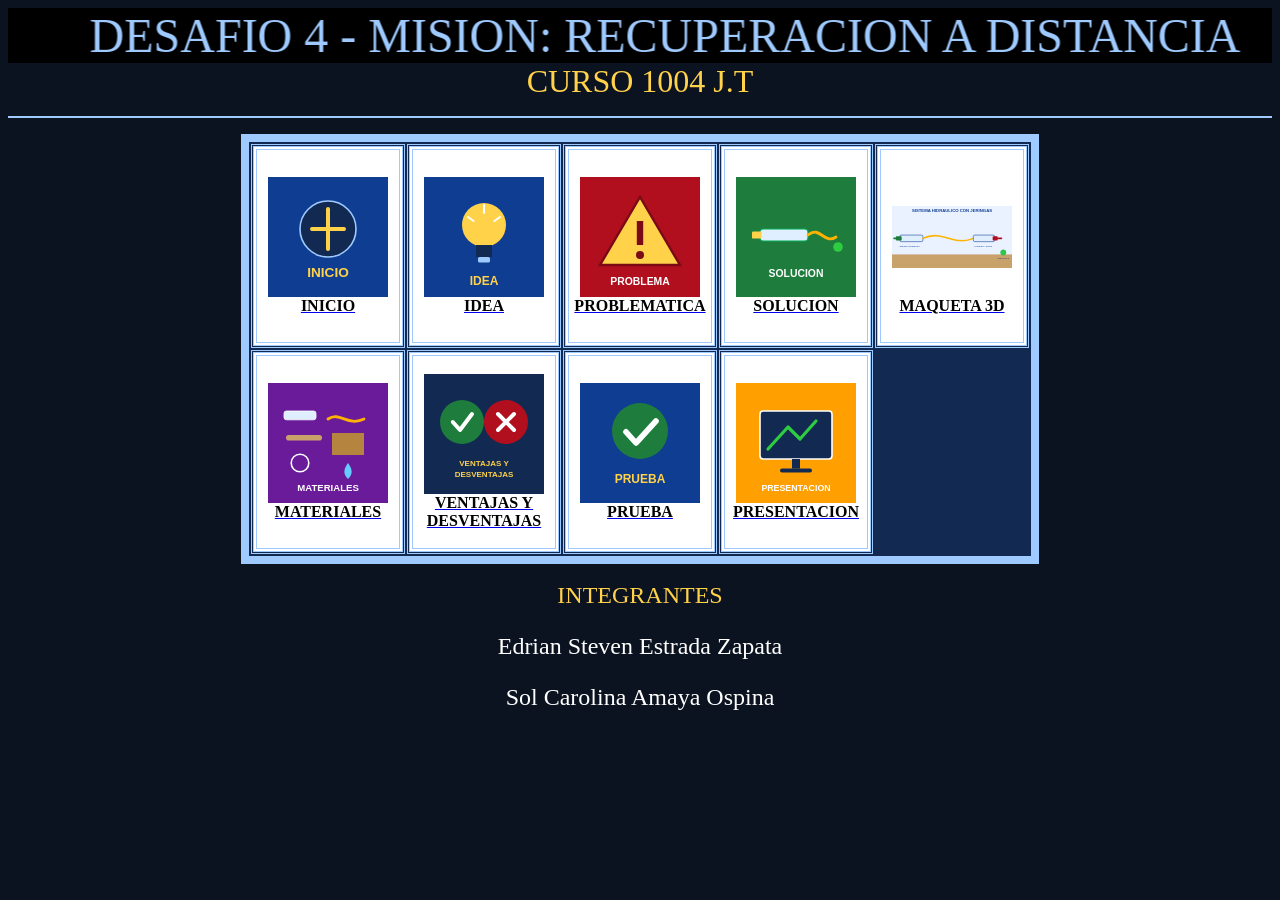
<file: index.html>
<html>
<head>
<title>INICIO - DESAFIO 4</title>
</head>
<body bgcolor="#0B1220" text="#FFFFFF">

<marquee bgcolor="#000000" behavior="alternate" scrollamount="13">
  <font color="#9ECAFF" size="7" face="fantasy">
    DESAFIO 4 - MISION: RECUPERACION A DISTANCIA
  </font>
</marquee>

<center>
  <font face="fantasy" size="6" color="#FFD24A">
    CURSO 1004 J.T
  </font>
</center>

<p></p>
<hr color="#9ECAFF">
<p></p>

<center>
<table border="8" bordercolor="#9ECAFF" bgcolor="#122a52">
  <tr>

    <td align="center" valign="top">
      <table border="1" bordercolor="#9ECAFF" bgcolor="#FFFFFF" cellpadding="5" width="150" height="200">
        <tr><td align="center" valign="middle">
          <a href="index.html">
            <img src="fotos/inicio.svg" width="120" height="120"><br>
            <font face="Times New Roman" color="black"><b>INICIO</b></font>
          </a>
        </td></tr>
      </table>
    </td>

    <td align="center" valign="top">
      <table border="1" bordercolor="#9ECAFF" bgcolor="#FFFFFF" cellpadding="5" width="150" height="200">
        <tr><td align="center" valign="middle">
          <a href="idea.html">
            <img src="fotos/idea.svg" width="120" height="120"><br>
            <font face="Times New Roman" color="black"><b>IDEA</b></font>
          </a>
        </td></tr>
      </table>
    </td>

    <td align="center" valign="top">
      <table border="1" bordercolor="#9ECAFF" bgcolor="#FFFFFF" cellpadding="5" width="150" height="200">
        <tr><td align="center" valign="middle">
          <a href="problematica.html">
            <img src="fotos/problema.svg" width="120" height="120"><br>
            <font face="Times New Roman" color="black"><b>PROBLEMATICA</b></font>
          </a>
        </td></tr>
      </table>
    </td>

    <td align="center" valign="top">
      <table border="1" bordercolor="#9ECAFF" bgcolor="#FFFFFF" cellpadding="5" width="150" height="200">
        <tr><td align="center" valign="middle">
          <a href="solucion.html">
            <img src="fotos/solucion.svg" width="120" height="120"><br>
            <font face="Times New Roman" color="black"><b>SOLUCION</b></font>
          </a>
        </td></tr>
      </table>
    </td>

    <td align="center" valign="top">
      <table border="1" bordercolor="#9ECAFF" bgcolor="#FFFFFF" cellpadding="5" width="150" height="200">
        <tr><td align="center" valign="middle">
          <a href="DESAFIO4.html">
            <img src="fotos/hidraulica.svg" width="120" height="120"><br>
            <font face="Times New Roman" color="black"><b>MAQUETA 3D</b></font>
          </a>
        </td></tr>
      </table>
    </td>

  </tr>
  <tr>

    <td align="center" valign="top">
      <table border="1" bordercolor="#9ECAFF" bgcolor="#FFFFFF" cellpadding="5" width="150" height="200">
        <tr><td align="center" valign="middle">
          <a href="materiales.html">
            <img src="fotos/materiales.svg" width="120" height="120"><br>
            <font face="Times New Roman" color="black"><b>MATERIALES</b></font>
          </a>
        </td></tr>
      </table>
    </td>

    <td align="center" valign="top">
      <table border="1" bordercolor="#9ECAFF" bgcolor="#FFFFFF" cellpadding="5" width="150" height="200">
        <tr><td align="center" valign="middle">
          <a href="ventajas.html">
            <img src="fotos/ventajas.svg" width="120" height="120"><br>
            <font face="Times New Roman" color="black"><b>VENTAJAS Y DESVENTAJAS</b></font>
          </a>
        </td></tr>
      </table>
    </td>

    <td align="center" valign="top">
      <table border="1" bordercolor="#9ECAFF" bgcolor="#FFFFFF" cellpadding="5" width="150" height="200">
        <tr><td align="center" valign="middle">
          <a href="prueba.html">
            <img src="fotos/prueba.svg" width="120" height="120"><br>
            <font face="Times New Roman" color="black"><b>PRUEBA</b></font>
          </a>
        </td></tr>
      </table>
    </td>

    <td align="center" valign="top">
      <table border="1" bordercolor="#9ECAFF" bgcolor="#FFFFFF" cellpadding="5" width="150" height="200">
        <tr><td align="center" valign="middle">
          <a href="presentacion.html">
            <img src="fotos/presentacion.svg" width="120" height="120"><br>
            <font face="Times New Roman" color="black"><b>PRESENTACION</b></font>
          </a>
        </td></tr>
      </table>
    </td>

  </tr>
</table>
</center>

<br>
<center>
  <font face="fantasy" size="5" color="#FFD24A">INTEGRANTES</font>
  <br>
  <font face="Times New Roman" size="5" color="#FFFFFF">
    <p>Edrian Steven Estrada Zapata</p>
    <p>Sol Carolina Amaya Ospina</p>
  </font>
</center>

</body>
</html>
</file>
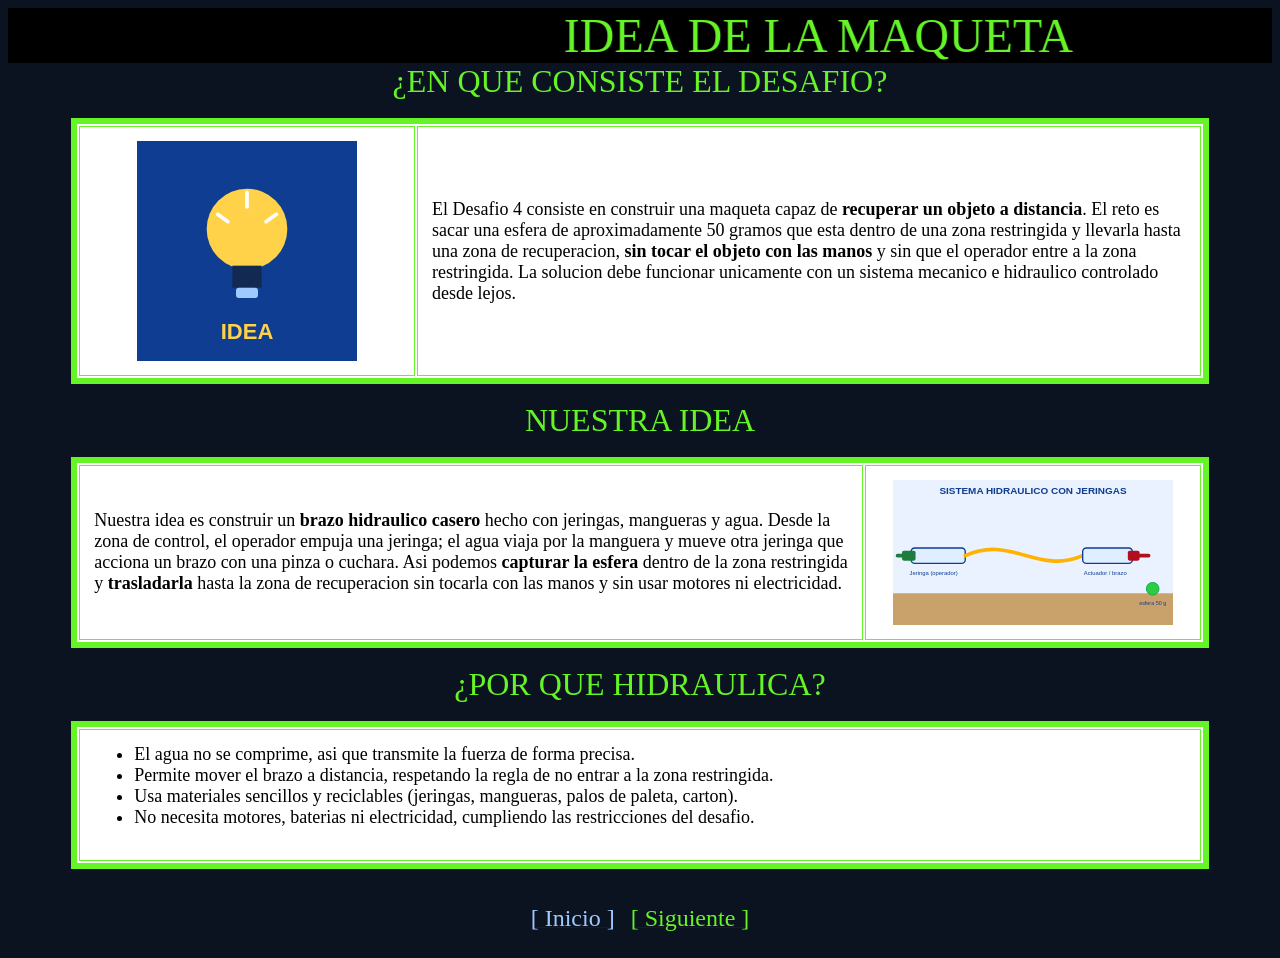
<file: idea.html>
<html>
<head>
<title>IDEA - DESAFIO 4</title>
</head>
<body bgcolor="#0B1220" text="#FFFFFF">

<marquee bgcolor="#000000" behavior="alternate" scrollamount="13">
  <font color="#65F527" size="7" face="fantasy">
    IDEA DE LA MAQUETA
  </font>
</marquee>

<center>
  <font face="fantasy" size="6" color="#65F527">
    ¿EN QUE CONSISTE EL DESAFIO?
  </font>
</center>
<br>

<center>
<table border="6" bordercolor="#65F527" bgcolor="#FFFFFF" cellpadding="14" width="90%">
  <tr>
    <td width="30%" align="center">
      <img src="fotos/idea.svg" width="220" height="220">
    </td>
    <td width="70%">
      <font face="Cambria" size="4" color="#000000">
        El Desafio 4 consiste en construir una maqueta capaz de <b>recuperar un objeto a distancia</b>.
        El reto es sacar una esfera de aproximadamente 50 gramos que esta dentro de una zona restringida
        y llevarla hasta una zona de recuperacion, <b>sin tocar el objeto con las manos</b> y sin que el
        operador entre a la zona restringida. La solucion debe funcionar unicamente con un sistema mecanico
        e hidraulico controlado desde lejos.
      </font>
    </td>
  </tr>
</table>
</center>

<br>
<center>
  <font face="fantasy" size="6" color="#65F527">
    NUESTRA IDEA
  </font>
</center>
<br>

<center>
<table border="6" bordercolor="#65F527" bgcolor="#FFFFFF" cellpadding="14" width="90%">
  <tr>
    <td width="70%">
      <font face="Cambria" size="4" color="#000000">
        Nuestra idea es construir un <b>brazo hidraulico casero</b> hecho con jeringas, mangueras y agua.
        Desde la zona de control, el operador empuja una jeringa; el agua viaja por la manguera y mueve
        otra jeringa que acciona un brazo con una pinza o cuchara. Asi podemos <b>capturar la esfera</b> dentro
        de la zona restringida y <b>trasladarla</b> hasta la zona de recuperacion sin tocarla con las manos
        y sin usar motores ni electricidad.
      </font>
    </td>
    <td width="30%" align="center">
      <img src="fotos/hidraulica.svg" width="280">
    </td>
  </tr>
</table>
</center>

<br>
<center>
  <font face="fantasy" size="6" color="#65F527">
    ¿POR QUE HIDRAULICA?
  </font>
</center>
<br>

<center>
<table border="6" bordercolor="#65F527" bgcolor="#FFFFFF" cellpadding="14" width="90%">
  <tr>
    <td>
      <font face="Cambria" size="4" color="#000000">
        <ul>
          <li>El agua no se comprime, asi que transmite la fuerza de forma precisa.</li>
          <li>Permite mover el brazo a distancia, respetando la regla de no entrar a la zona restringida.</li>
          <li>Usa materiales sencillos y reciclables (jeringas, mangueras, palos de paleta, carton).</li>
          <li>No necesita motores, baterias ni electricidad, cumpliendo las restricciones del desafio.</li>
        </ul>
      </font>
    </td>
  </tr>
</table>
</center>

<br><br>
<center>
  <a href="index.html"><font face="Cambria" size="5" color="#9ECAFF">[ Inicio ]</font></a>
  &nbsp;&nbsp;
  <a href="problematica.html"><font face="Cambria" size="5" color="#65F527">[ Siguiente ]</font></a>
</center>
<br>

</body>
</html>
</file>
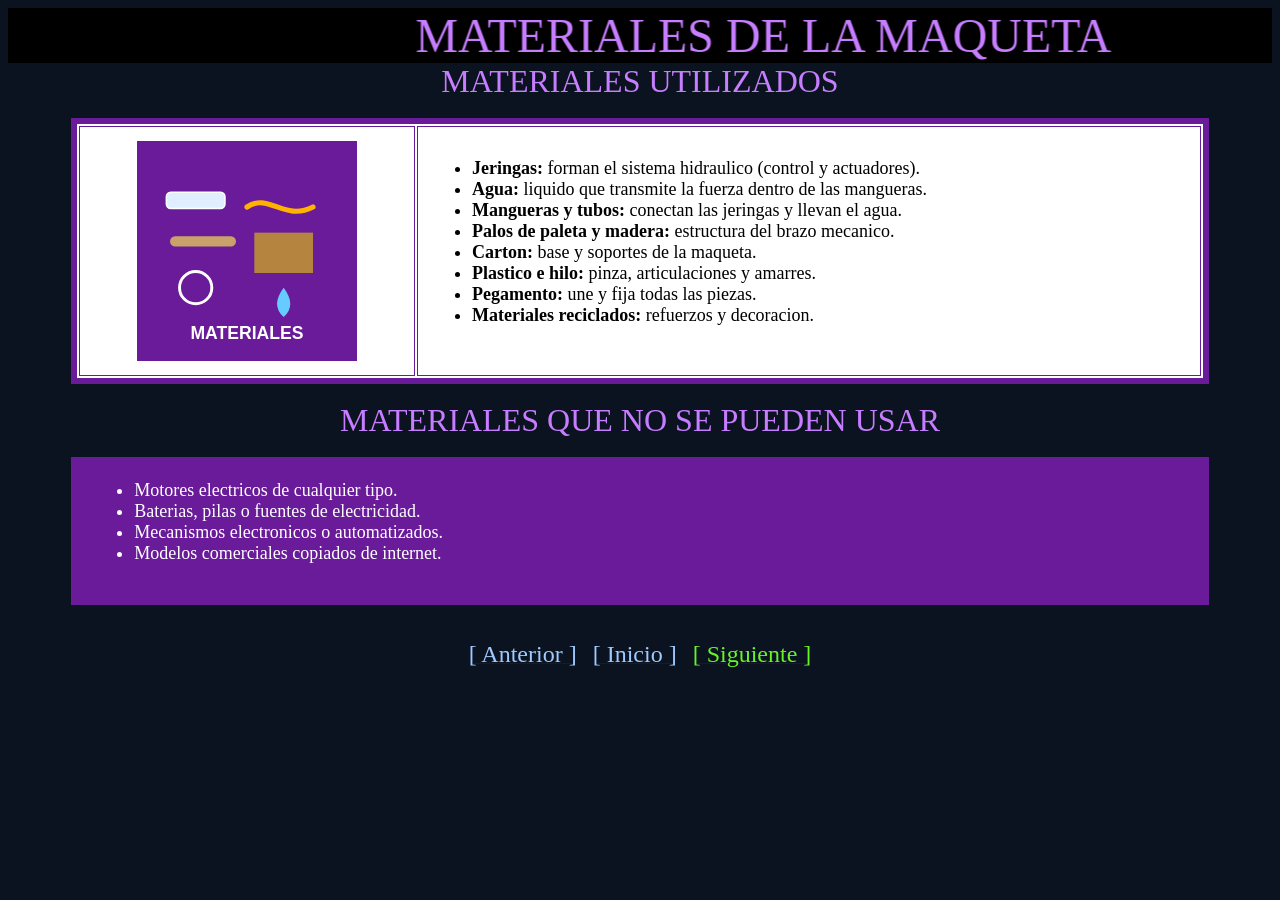
<file: materiales.html>
<html>
<head>
<title>MATERIALES - DESAFIO 4</title>
</head>
<body bgcolor="#0B1220" text="#FFFFFF">

<marquee bgcolor="#000000" behavior="alternate" scrollamount="13">
  <font color="#C77DFF" size="7" face="fantasy">
    MATERIALES DE LA MAQUETA
  </font>
</marquee>

<center>
  <font face="fantasy" size="6" color="#C77DFF">
    MATERIALES UTILIZADOS
  </font>
</center>
<br>

<center>
<table border="6" bordercolor="#6A1B9A" bgcolor="#FFFFFF" cellpadding="14" width="90%">
  <tr>
    <td width="30%" align="center">
      <img src="fotos/materiales.svg" width="220" height="220">
    </td>
    <td width="70%">
      <font face="Cambria" size="4" color="#000000">
        <ul>
          <li><b>Jeringas:</b> forman el sistema hidraulico (control y actuadores).</li>
          <li><b>Agua:</b> liquido que transmite la fuerza dentro de las mangueras.</li>
          <li><b>Mangueras y tubos:</b> conectan las jeringas y llevan el agua.</li>
          <li><b>Palos de paleta y madera:</b> estructura del brazo mecanico.</li>
          <li><b>Carton:</b> base y soportes de la maqueta.</li>
          <li><b>Plastico e hilo:</b> pinza, articulaciones y amarres.</li>
          <li><b>Pegamento:</b> une y fija todas las piezas.</li>
          <li><b>Materiales reciclados:</b> refuerzos y decoracion.</li>
        </ul>
      </font>
    </td>
  </tr>
</table>
</center>

<br>
<center>
  <font face="fantasy" size="6" color="#C77DFF">
    MATERIALES QUE NO SE PUEDEN USAR
  </font>
</center>
<br>

<center>
<table border="6" bordercolor="#6A1B9A" bgcolor="#6A1B9A" cellpadding="14" width="90%">
  <tr>
    <td>
      <font face="Cambria" size="4" color="#FFFFFF">
        <ul>
          <li>Motores electricos de cualquier tipo.</li>
          <li>Baterias, pilas o fuentes de electricidad.</li>
          <li>Mecanismos electronicos o automatizados.</li>
          <li>Modelos comerciales copiados de internet.</li>
        </ul>
      </font>
    </td>
  </tr>
</table>
</center>

<br><br>
<center>
  <a href="solucion.html"><font face="Cambria" size="5" color="#9ECAFF">[ Anterior ]</font></a>
  &nbsp;&nbsp;
  <a href="index.html"><font face="Cambria" size="5" color="#9ECAFF">[ Inicio ]</font></a>
  &nbsp;&nbsp;
  <a href="ventajas.html"><font face="Cambria" size="5" color="#65F527">[ Siguiente ]</font></a>
</center>
<br>

</body>
</html>
</file>
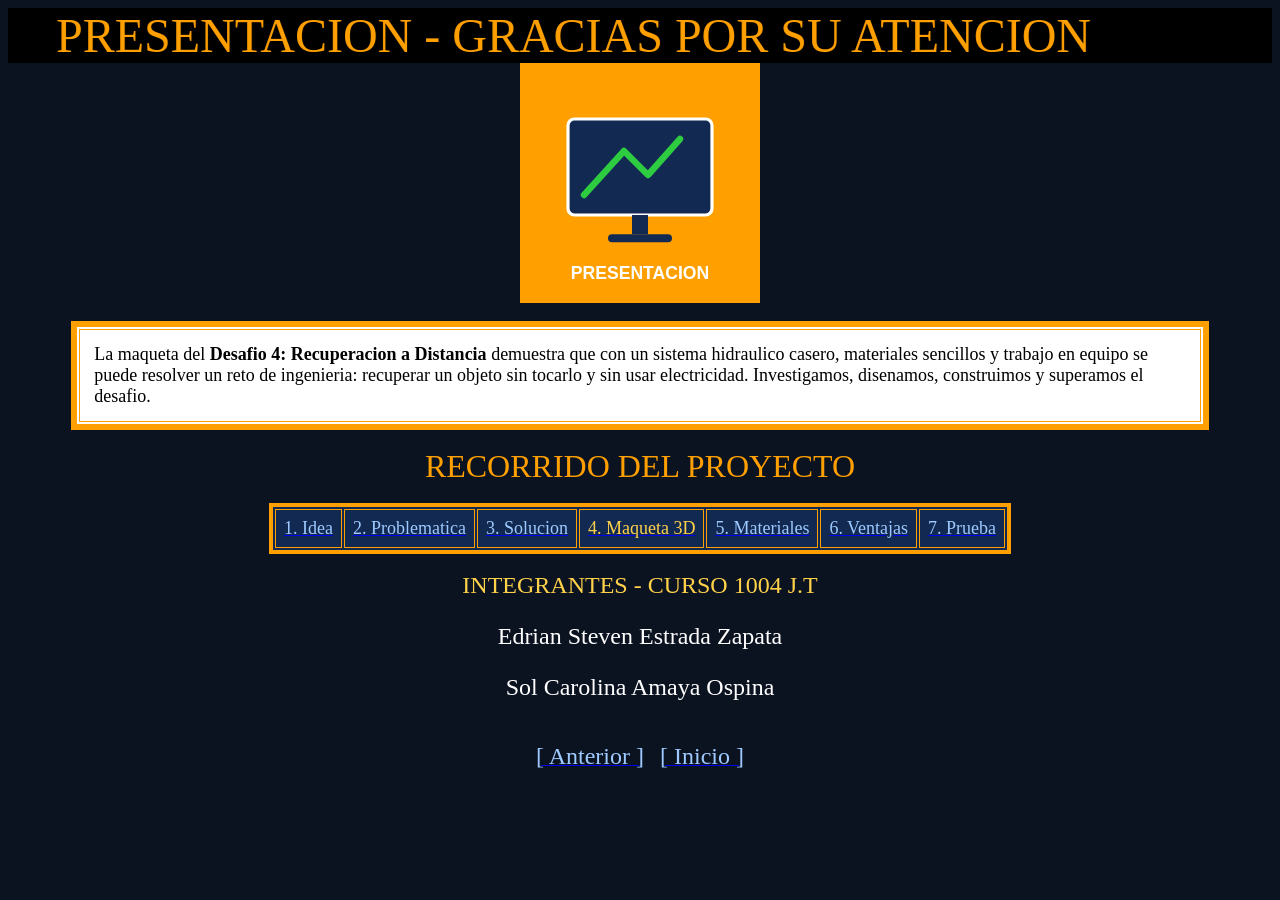
<file: presentacion.html>
<html>
<head>
<title>PRESENTACION - DESAFIO 4</title>
</head>
<body bgcolor="#0B1220" text="#FFFFFF">

<marquee bgcolor="#000000" behavior="alternate" scrollamount="13">
  <font color="#FFA000" size="7" face="fantasy">
    PRESENTACION - GRACIAS POR SU ATENCION
  </font>
</marquee>

<center>
  <img src="fotos/presentacion.svg" width="240" height="240">
</center>
<br>

<center>
<table border="6" bordercolor="#FFA000" bgcolor="#FFFFFF" cellpadding="14" width="90%">
  <tr>
    <td>
      <font face="Cambria" size="4" color="#000000">
        La maqueta del <b>Desafio 4: Recuperacion a Distancia</b> demuestra que con un sistema hidraulico
        casero, materiales sencillos y trabajo en equipo se puede resolver un reto de ingenieria: recuperar
        un objeto sin tocarlo y sin usar electricidad. Investigamos, disenamos, construimos y superamos el desafio.
      </font>
    </td>
  </tr>
</table>
</center>

<br>
<center>
  <font face="fantasy" size="6" color="#FFA000">
    RECORRIDO DEL PROYECTO
  </font>
</center>
<br>

<center>
<table border="4" bordercolor="#FFA000" bgcolor="#122a52" cellpadding="8">
  <tr>
    <td align="center"><a href="idea.html"><font face="Cambria" size="4" color="#9ECAFF">1. Idea</font></a></td>
    <td align="center"><a href="problematica.html"><font face="Cambria" size="4" color="#9ECAFF">2. Problematica</font></a></td>
    <td align="center"><a href="solucion.html"><font face="Cambria" size="4" color="#9ECAFF">3. Solucion</font></a></td>
    <td align="center"><a href="DESAFIO4.html"><font face="Cambria" size="4" color="#FFD24A">4. Maqueta 3D</font></a></td>
    <td align="center"><a href="materiales.html"><font face="Cambria" size="4" color="#9ECAFF">5. Materiales</font></a></td>
    <td align="center"><a href="ventajas.html"><font face="Cambria" size="4" color="#9ECAFF">6. Ventajas</font></a></td>
    <td align="center"><a href="prueba.html"><font face="Cambria" size="4" color="#9ECAFF">7. Prueba</font></a></td>
  </tr>
</table>
</center>

<br>
<center>
  <font face="fantasy" size="5" color="#FFD24A">INTEGRANTES - CURSO 1004 J.T</font>
  <br>
  <font face="Times New Roman" size="5" color="#FFFFFF">
    <p>Edrian Steven Estrada Zapata</p>
    <p>Sol Carolina Amaya Ospina</p>
  </font>
</center>

<br>
<center>
  <a href="prueba.html"><font face="Cambria" size="5" color="#9ECAFF">[ Anterior ]</font></a>
  &nbsp;&nbsp;
  <a href="index.html"><font face="Cambria" size="5" color="#9ECAFF">[ Inicio ]</font></a>
</center>
<br>

</body>
</html>
</file>
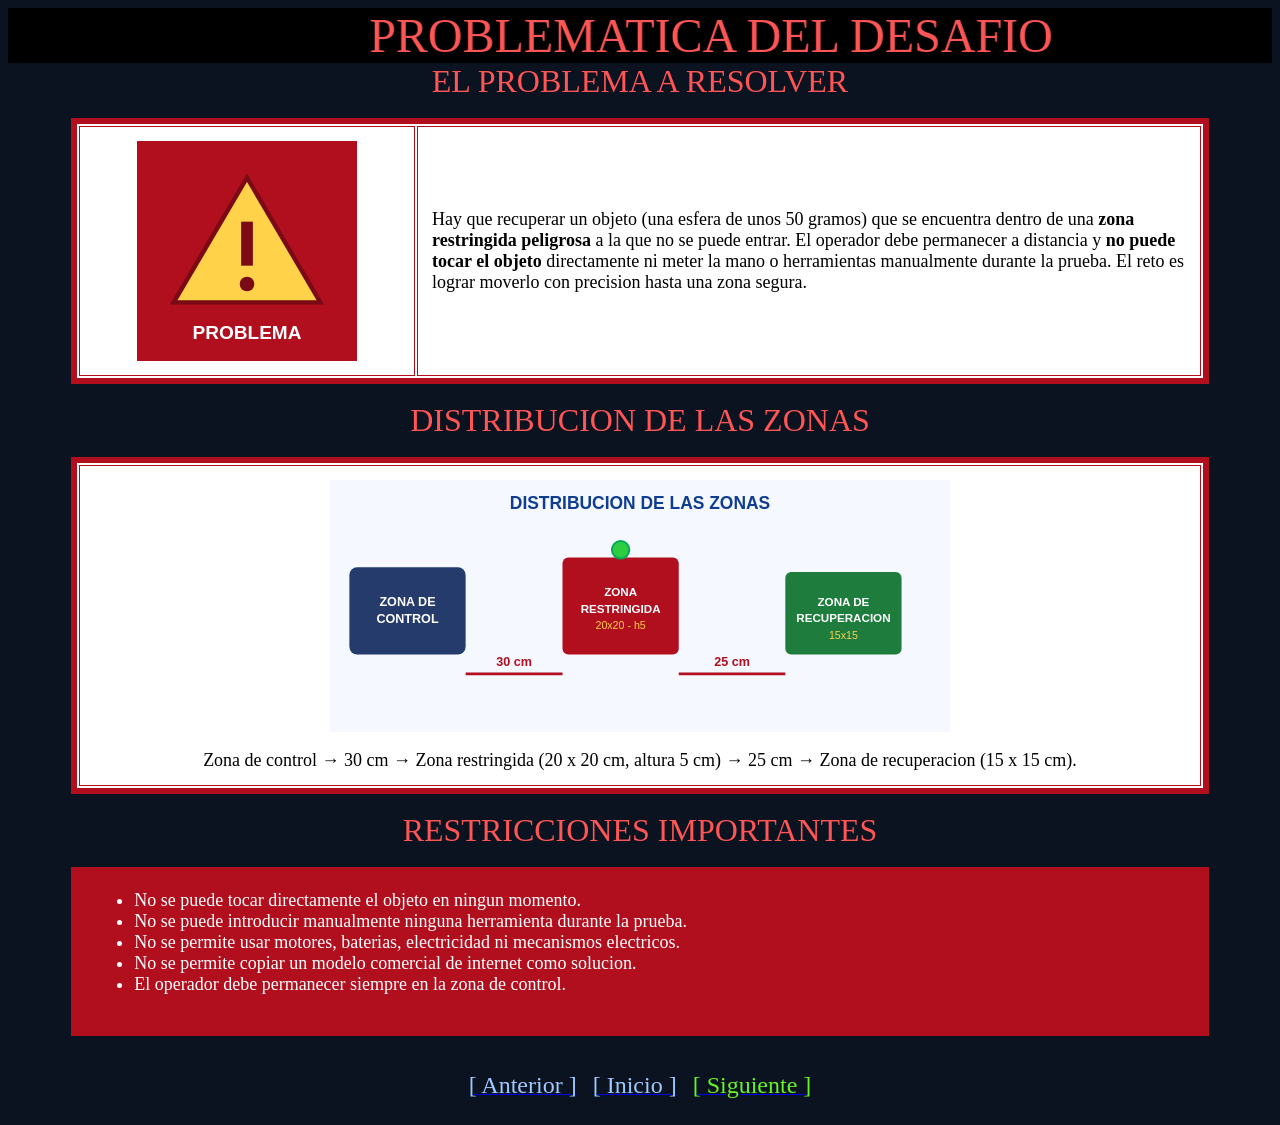
<file: problematica.html>
<html>
<head>
<title>PROBLEMATICA - DESAFIO 4</title>
</head>
<body bgcolor="#0B1220" text="#FFFFFF">

<marquee bgcolor="#000000" behavior="alternate" scrollamount="13">
  <font color="#FF5555" size="7" face="fantasy">
    PROBLEMATICA DEL DESAFIO
  </font>
</marquee>

<center>
  <font face="fantasy" size="6" color="#FF5555">
    EL PROBLEMA A RESOLVER
  </font>
</center>
<br>

<center>
<table border="6" bordercolor="#B10E1E" bgcolor="#FFFFFF" cellpadding="14" width="90%">
  <tr>
    <td width="30%" align="center">
      <img src="fotos/problema.svg" width="220" height="220">
    </td>
    <td width="70%">
      <font face="Cambria" size="4" color="#000000">
        Hay que recuperar un objeto (una esfera de unos 50 gramos) que se encuentra dentro de una
        <b>zona restringida peligrosa</b> a la que no se puede entrar. El operador debe permanecer a distancia
        y <b>no puede tocar el objeto</b> directamente ni meter la mano o herramientas manualmente durante la prueba.
        El reto es lograr moverlo con precision hasta una zona segura.
      </font>
    </td>
  </tr>
</table>
</center>

<br>
<center>
  <font face="fantasy" size="6" color="#FF5555">
    DISTRIBUCION DE LAS ZONAS
  </font>
</center>
<br>

<center>
<table border="6" bordercolor="#B10E1E" bgcolor="#FFFFFF" cellpadding="14" width="90%">
  <tr>
    <td align="center">
      <img src="fotos/zonas.svg" width="620">
      <br><br>
      <font face="Cambria" size="4" color="#000000">
        Zona de control &rarr; 30 cm &rarr; Zona restringida (20 x 20 cm, altura 5 cm) &rarr; 25 cm &rarr; Zona de recuperacion (15 x 15 cm).
      </font>
    </td>
  </tr>
</table>
</center>

<br>
<center>
  <font face="fantasy" size="6" color="#FF5555">
    RESTRICCIONES IMPORTANTES
  </font>
</center>
<br>

<center>
<table border="6" bordercolor="#B10E1E" bgcolor="#B10E1E" cellpadding="14" width="90%">
  <tr>
    <td>
      <font face="Cambria" size="4" color="#FFFFFF">
        <ul>
          <li>No se puede tocar directamente el objeto en ningun momento.</li>
          <li>No se puede introducir manualmente ninguna herramienta durante la prueba.</li>
          <li>No se permite usar motores, baterias, electricidad ni mecanismos electricos.</li>
          <li>No se permite copiar un modelo comercial de internet como solucion.</li>
          <li>El operador debe permanecer siempre en la zona de control.</li>
        </ul>
      </font>
    </td>
  </tr>
</table>
</center>

<br><br>
<center>
  <a href="idea.html"><font face="Cambria" size="5" color="#9ECAFF">[ Anterior ]</font></a>
  &nbsp;&nbsp;
  <a href="index.html"><font face="Cambria" size="5" color="#9ECAFF">[ Inicio ]</font></a>
  &nbsp;&nbsp;
  <a href="solucion.html"><font face="Cambria" size="5" color="#65F527">[ Siguiente ]</font></a>
</center>
<br>

</body>
</html>
</file>
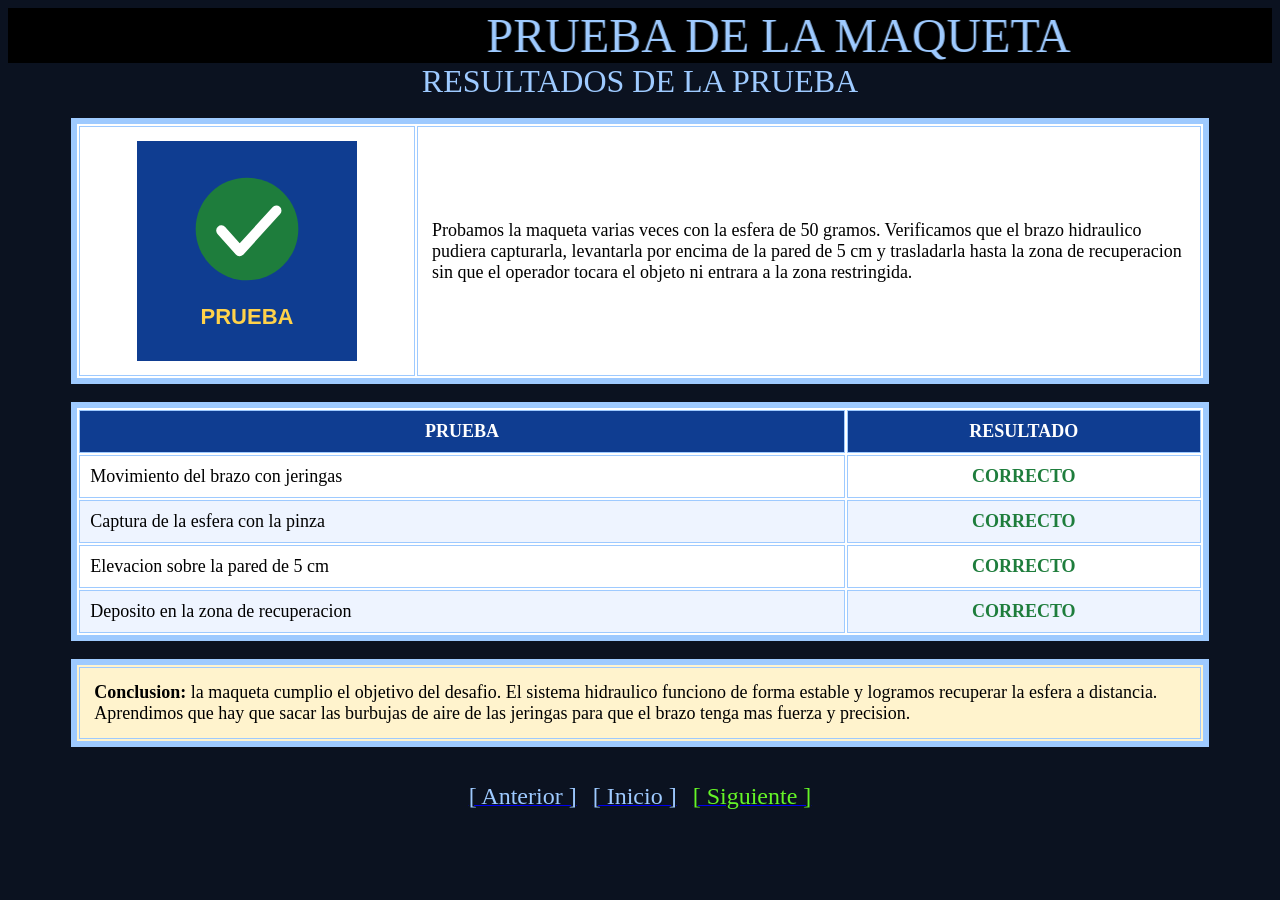
<file: prueba.html>
<html>
<head>
<title>PRUEBA - DESAFIO 4</title>
</head>
<body bgcolor="#0B1220" text="#FFFFFF">

<marquee bgcolor="#000000" behavior="alternate" scrollamount="13">
  <font color="#9ECAFF" size="7" face="fantasy">
    PRUEBA DE LA MAQUETA
  </font>
</marquee>

<center>
  <font face="fantasy" size="6" color="#9ECAFF">
    RESULTADOS DE LA PRUEBA
  </font>
</center>
<br>

<center>
<table border="6" bordercolor="#9ECAFF" bgcolor="#FFFFFF" cellpadding="14" width="90%">
  <tr>
    <td width="30%" align="center">
      <img src="fotos/prueba.svg" width="220" height="220">
    </td>
    <td width="70%">
      <font face="Cambria" size="4" color="#000000">
        Probamos la maqueta varias veces con la esfera de 50 gramos. Verificamos que el brazo hidraulico
        pudiera capturarla, levantarla por encima de la pared de 5 cm y trasladarla hasta la zona de
        recuperacion sin que el operador tocara el objeto ni entrara a la zona restringida.
      </font>
    </td>
  </tr>
</table>
</center>

<br>
<center>
<table border="6" bordercolor="#9ECAFF" bgcolor="#FFFFFF" cellpadding="10" width="90%">
  <tr bgcolor="#0F3D91">
    <td align="center"><font face="Cambria" size="4" color="#FFFFFF"><b>PRUEBA</b></font></td>
    <td align="center"><font face="Cambria" size="4" color="#FFFFFF"><b>RESULTADO</b></font></td>
  </tr>
  <tr>
    <td><font face="Cambria" size="4" color="#000000">Movimiento del brazo con jeringas</font></td>
    <td align="center"><font face="Cambria" size="4" color="#1E7D3C"><b>CORRECTO</b></font></td>
  </tr>
  <tr bgcolor="#EEF4FF">
    <td><font face="Cambria" size="4" color="#000000">Captura de la esfera con la pinza</font></td>
    <td align="center"><font face="Cambria" size="4" color="#1E7D3C"><b>CORRECTO</b></font></td>
  </tr>
  <tr>
    <td><font face="Cambria" size="4" color="#000000">Elevacion sobre la pared de 5 cm</font></td>
    <td align="center"><font face="Cambria" size="4" color="#1E7D3C"><b>CORRECTO</b></font></td>
  </tr>
  <tr bgcolor="#EEF4FF">
    <td><font face="Cambria" size="4" color="#000000">Deposito en la zona de recuperacion</font></td>
    <td align="center"><font face="Cambria" size="4" color="#1E7D3C"><b>CORRECTO</b></font></td>
  </tr>
</table>
</center>

<br>
<center>
<table border="6" bordercolor="#9ECAFF" bgcolor="#FFF3CD" cellpadding="14" width="90%">
  <tr>
    <td>
      <font face="Cambria" size="4" color="#000000">
        <b>Conclusion:</b> la maqueta cumplio el objetivo del desafio. El sistema hidraulico funciono de forma
        estable y logramos recuperar la esfera a distancia. Aprendimos que hay que sacar las burbujas de aire
        de las jeringas para que el brazo tenga mas fuerza y precision.
      </font>
    </td>
  </tr>
</table>
</center>

<br><br>
<center>
  <a href="ventajas.html"><font face="Cambria" size="5" color="#9ECAFF">[ Anterior ]</font></a>
  &nbsp;&nbsp;
  <a href="index.html"><font face="Cambria" size="5" color="#9ECAFF">[ Inicio ]</font></a>
  &nbsp;&nbsp;
  <a href="presentacion.html"><font face="Cambria" size="5" color="#65F527">[ Siguiente ]</font></a>
</center>
<br>

</body>
</html>
</file>
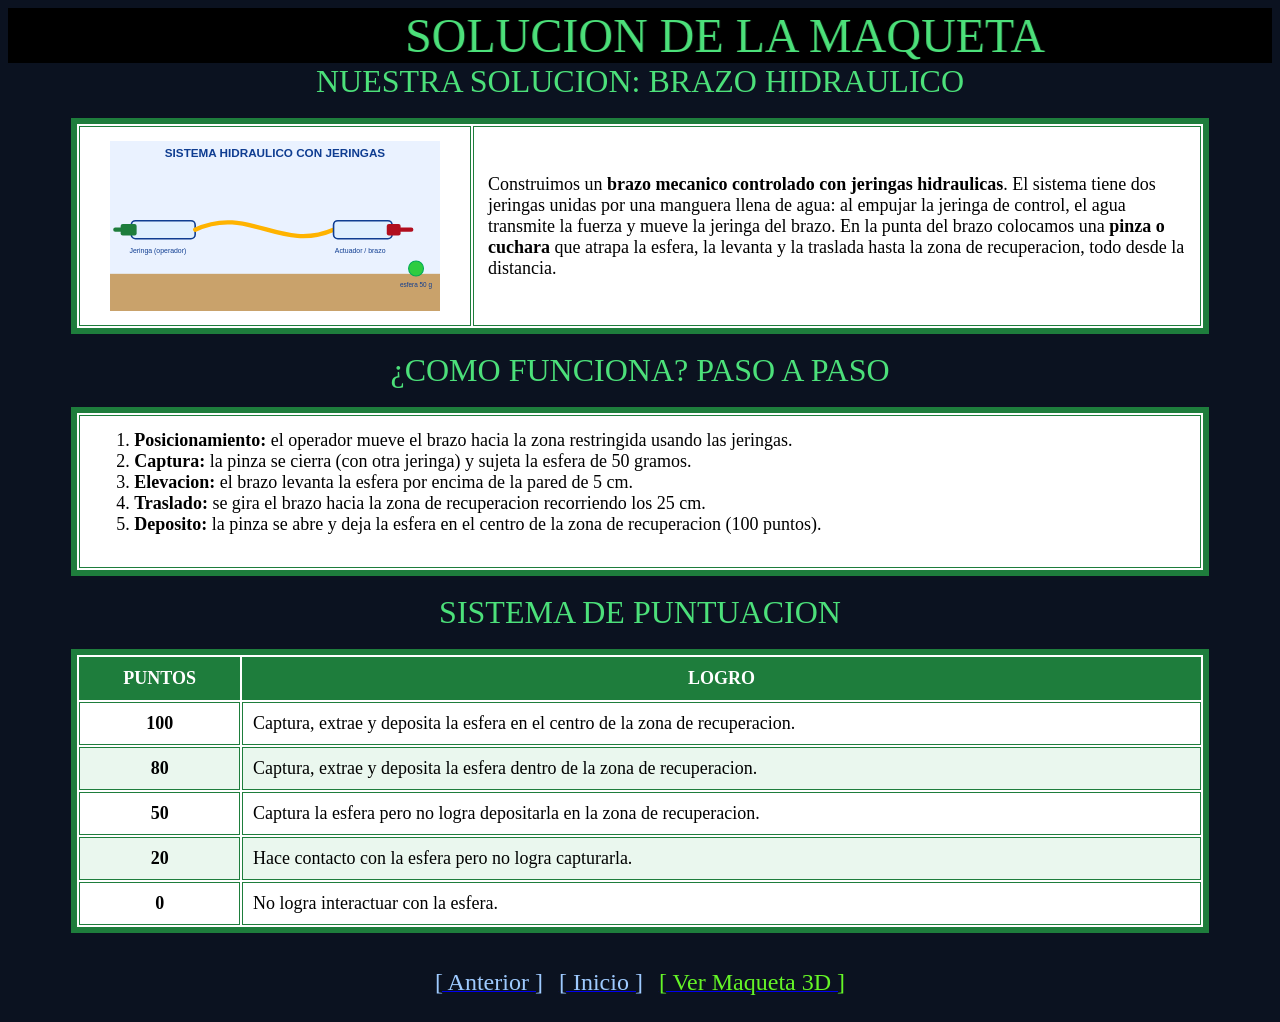
<file: solucion.html>
<html>
<head>
<title>SOLUCION - DESAFIO 4</title>
</head>
<body bgcolor="#0B1220" text="#FFFFFF">

<marquee bgcolor="#000000" behavior="alternate" scrollamount="13">
  <font color="#4CE07A" size="7" face="fantasy">
    SOLUCION DE LA MAQUETA
  </font>
</marquee>

<center>
  <font face="fantasy" size="6" color="#4CE07A">
    NUESTRA SOLUCION: BRAZO HIDRAULICO
  </font>
</center>
<br>

<center>
<table border="6" bordercolor="#1E7D3C" bgcolor="#FFFFFF" cellpadding="14" width="90%">
  <tr>
    <td width="35%" align="center">
      <img src="fotos/hidraulica.svg" width="330">
    </td>
    <td width="65%">
      <font face="Cambria" size="4" color="#000000">
        Construimos un <b>brazo mecanico controlado con jeringas hidraulicas</b>. El sistema tiene dos
        jeringas unidas por una manguera llena de agua: al empujar la jeringa de control, el agua transmite
        la fuerza y mueve la jeringa del brazo. En la punta del brazo colocamos una <b>pinza o cuchara</b> que
        atrapa la esfera, la levanta y la traslada hasta la zona de recuperacion, todo desde la distancia.
      </font>
    </td>
  </tr>
</table>
</center>

<br>
<center>
  <font face="fantasy" size="6" color="#4CE07A">
    ¿COMO FUNCIONA? PASO A PASO
  </font>
</center>
<br>

<center>
<table border="6" bordercolor="#1E7D3C" bgcolor="#FFFFFF" cellpadding="14" width="90%">
  <tr>
    <td>
      <font face="Cambria" size="4" color="#000000">
        <ol>
          <li><b>Posicionamiento:</b> el operador mueve el brazo hacia la zona restringida usando las jeringas.</li>
          <li><b>Captura:</b> la pinza se cierra (con otra jeringa) y sujeta la esfera de 50 gramos.</li>
          <li><b>Elevacion:</b> el brazo levanta la esfera por encima de la pared de 5 cm.</li>
          <li><b>Traslado:</b> se gira el brazo hacia la zona de recuperacion recorriendo los 25 cm.</li>
          <li><b>Deposito:</b> la pinza se abre y deja la esfera en el centro de la zona de recuperacion (100 puntos).</li>
        </ol>
      </font>
    </td>
  </tr>
</table>
</center>

<br>
<center>
  <font face="fantasy" size="6" color="#4CE07A">
    SISTEMA DE PUNTUACION
  </font>
</center>
<br>

<center>
<table border="6" bordercolor="#1E7D3C" bgcolor="#FFFFFF" cellpadding="10" width="90%">
  <tr bgcolor="#1E7D3C">
    <td align="center"><font face="Cambria" size="4" color="#FFFFFF"><b>PUNTOS</b></font></td>
    <td align="center"><font face="Cambria" size="4" color="#FFFFFF"><b>LOGRO</b></font></td>
  </tr>
  <tr>
    <td align="center"><font face="Cambria" size="4" color="#000000"><b>100</b></font></td>
    <td><font face="Cambria" size="4" color="#000000">Captura, extrae y deposita la esfera en el centro de la zona de recuperacion.</font></td>
  </tr>
  <tr bgcolor="#EAF7EE">
    <td align="center"><font face="Cambria" size="4" color="#000000"><b>80</b></font></td>
    <td><font face="Cambria" size="4" color="#000000">Captura, extrae y deposita la esfera dentro de la zona de recuperacion.</font></td>
  </tr>
  <tr>
    <td align="center"><font face="Cambria" size="4" color="#000000"><b>50</b></font></td>
    <td><font face="Cambria" size="4" color="#000000">Captura la esfera pero no logra depositarla en la zona de recuperacion.</font></td>
  </tr>
  <tr bgcolor="#EAF7EE">
    <td align="center"><font face="Cambria" size="4" color="#000000"><b>20</b></font></td>
    <td><font face="Cambria" size="4" color="#000000">Hace contacto con la esfera pero no logra capturarla.</font></td>
  </tr>
  <tr>
    <td align="center"><font face="Cambria" size="4" color="#000000"><b>0</b></font></td>
    <td><font face="Cambria" size="4" color="#000000">No logra interactuar con la esfera.</font></td>
  </tr>
</table>
</center>

<br><br>
<center>
  <a href="problematica.html"><font face="Cambria" size="5" color="#9ECAFF">[ Anterior ]</font></a>
  &nbsp;&nbsp;
  <a href="index.html"><font face="Cambria" size="5" color="#9ECAFF">[ Inicio ]</font></a>
  &nbsp;&nbsp;
  <a href="DESAFIO4.html"><font face="Cambria" size="5" color="#65F527">[ Ver Maqueta 3D ]</font></a>
</center>
<br>

</body>
</html>
</file>
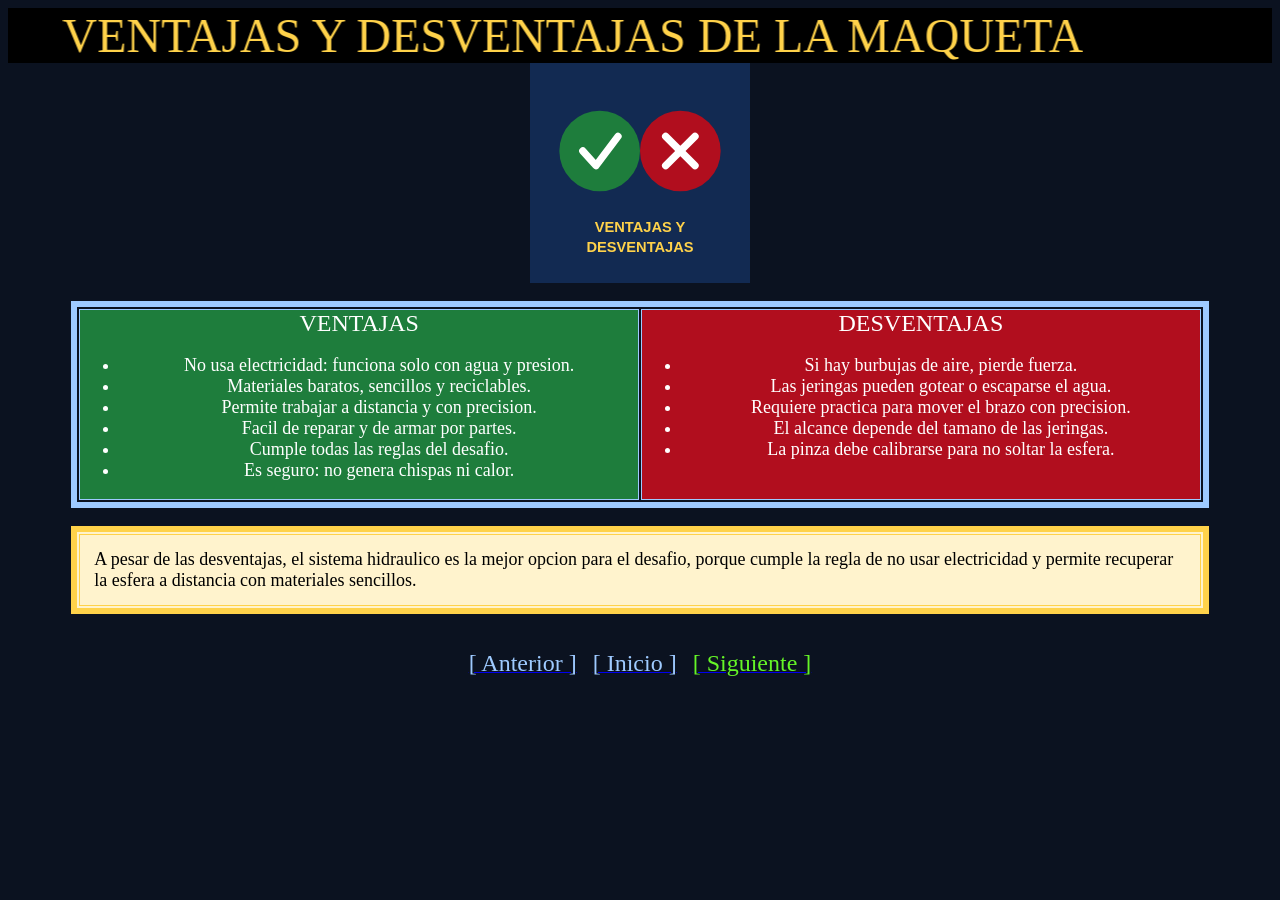
<file: ventajas.html>
<html>
<head>
<title>VENTAJAS Y DESVENTAJAS - DESAFIO 4</title>
</head>
<body bgcolor="#0B1220" text="#FFFFFF">

<marquee bgcolor="#000000" behavior="alternate" scrollamount="13">
  <font color="#FFD24A" size="7" face="fantasy">
    VENTAJAS Y DESVENTAJAS DE LA MAQUETA
  </font>
</marquee>

<center>
  <img src="fotos/ventajas.svg" width="220" height="220">
</center>
<br>

<center>
<table border="6" bordercolor="#9ECAFF" cellpadding="0" width="90%">
  <tr valign="top">
    <td width="50%" bgcolor="#1E7D3C" align="center">
      <font face="fantasy" size="5" color="#FFFFFF">VENTAJAS</font>
      <font face="Cambria" size="4" color="#FFFFFF">
        <ul>
          <li>No usa electricidad: funciona solo con agua y presion.</li>
          <li>Materiales baratos, sencillos y reciclables.</li>
          <li>Permite trabajar a distancia y con precision.</li>
          <li>Facil de reparar y de armar por partes.</li>
          <li>Cumple todas las reglas del desafio.</li>
          <li>Es seguro: no genera chispas ni calor.</li>
        </ul>
      </font>
    </td>
    <td width="50%" bgcolor="#B10E1E" align="center">
      <font face="fantasy" size="5" color="#FFFFFF">DESVENTAJAS</font>
      <font face="Cambria" size="4" color="#FFFFFF">
        <ul>
          <li>Si hay burbujas de aire, pierde fuerza.</li>
          <li>Las jeringas pueden gotear o escaparse el agua.</li>
          <li>Requiere practica para mover el brazo con precision.</li>
          <li>El alcance depende del tamano de las jeringas.</li>
          <li>La pinza debe calibrarse para no soltar la esfera.</li>
        </ul>
      </font>
    </td>
  </tr>
</table>
</center>

<br>
<center>
<table border="6" bordercolor="#FFD24A" bgcolor="#FFF3CD" cellpadding="14" width="90%">
  <tr>
    <td>
      <font face="Cambria" size="4" color="#000000">
        A pesar de las desventajas, el sistema hidraulico es la mejor opcion para el desafio, porque cumple
        la regla de no usar electricidad y permite recuperar la esfera a distancia con materiales sencillos.
      </font>
    </td>
  </tr>
</table>
</center>

<br><br>
<center>
  <a href="materiales.html"><font face="Cambria" size="5" color="#9ECAFF">[ Anterior ]</font></a>
  &nbsp;&nbsp;
  <a href="index.html"><font face="Cambria" size="5" color="#9ECAFF">[ Inicio ]</font></a>
  &nbsp;&nbsp;
  <a href="prueba.html"><font face="Cambria" size="5" color="#65F527">[ Siguiente ]</font></a>
</center>
<br>

</body>
</html>
</file>
